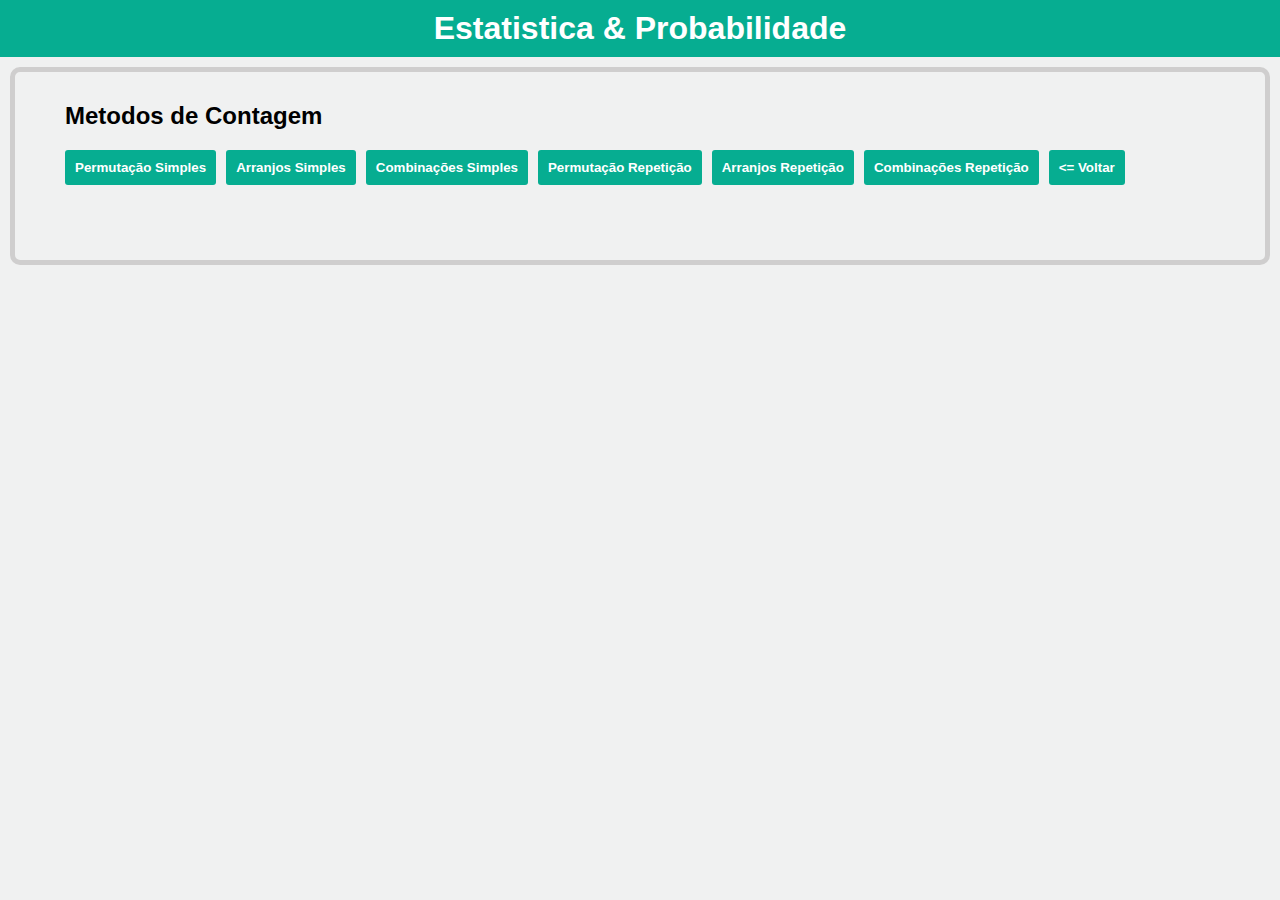
<file: Metodos_Contagem.html>
<!DOCTYPE html>
<html lang="pt-br">
  <head>
    <meta charset="UTF-8" />
    <meta name="viewport" content="width=device-width, initial-scale=1.0" />  
    <link rel="stylesheet" href="Css/Style2.css" />
    <script src="Js/pagina2.js" defer></script>
    <title>Metodos de Contagem</title>
  </head>
  <body>
    <header>
      <h1>Estatistica & Probabilidade</h1>
    </header>
    <main>
      <div class="title">
        <h2>Metodos de Contagem</h2>
      </div>
      <form id="form">
        <div class="metodos">
          <button type="button" id="PermutacaoSimples">Permutação Simples</button>
          <button type="button" id="ArranjosSimples">Arranjos Simples</button>
          <button type="button" id="CombinacoesSimples">Combinações Simples</button>
          <button type="button" id="PermutacaoRepeticao">Permutação Repetição</button>
          <button type="button" id="ArranjosRepeticao">Arranjos Repetição</button>
          <button type="button" id="CombinacoesRepeticao">Combinações Repetição</button>
          <button type="button" id="voltar"><a href="index.html"><= Voltar</a></button>
          <button type="button" id="voltar2"><a href="Metodos_Contagem.html"><= Selecionar outro</a></button>    
        </div>
       
        </form>
        <div id="menuDados">
        <div class="p" id =p>
            <label> <h3>Quantidade de elementos selecionados(P)</h3></label>
            <input type="text" id="valorP" placeholder="Inserir somente um valor" required>
        </div>
        <div class="lineInput">
          <h3>Dados(N)</h3>
          <input type="text" id="valor" required />
        </div>
        <div class="menu">
          <div class="btnfuncional">
            <button type="button" id="remover">Remover item</button>
            <button type="button" id="resetar">Resetar Lista</button>
          </div>
          <div class="excluirItemLista">
            <label><h3>Excluir item especifico</h3></label>
            <input type="text" id="itemEspecifico" />
          </div>
          <button type="button" id="calcular">Finalizar e Calcular</button>
        </div>
        </div>
        <div id="dadosVet">
          <h3>Dados adicionados:</h3>
          <label id="quantidadeDados"></label>
          <ul id="lista"></ul>
        </div>
        <div class="result">
          <form id="resultado"> </form>
        </div>
      </form>
    </main>
  </body>
</html>
</file>
<file: Css/Style2.css>
* {
  margin: 0;
}

body {
  font-family: "Nunito Sans", sans-serif;
  background-color: #f0f1f1;
}
header {
  text-align: center;
  padding: 10px;
  background-color: rgb(6, 173, 145);
  margin-bottom: 10px;
  color: #fff;
}

main {
  padding: 30px 50px;
  border: 5px solid rgb(207, 206, 206);
  margin: 10px;
  border-radius: 10px;
}

.container {
  background-color: rgb(6, 173, 145);
  padding: 20px;
  background-color: rgb(6, 173, 145);
  margin-top: 15px;
  border-radius: 5px;
}
.lineInput {
  display: grid;
  margin-top: 10px;
  margin-bottom: 10px;
}
input {
  padding: 10px;
  border: 1px solid #ccc;
  border-radius: 5px;
  outline: 0;
  width: 30%;
}
button {
  border: 0px;
  padding: 10px;
  outline: 0;
  background-color: rgb(6, 173, 145);
  color: #fff;
  border-radius: 3px;
  font-weight: bold;
  transition: all ease 0.3s;
  margin-right: 10px;
}
button:hover {
  background-color: rgb(2, 121, 101);
}
table {
  border-collapse: collapse;
  border: 1px solid #ccc;
  width: 100%;
}
table th {
  background-color: rgb(228, 227, 227);
}

table th,
td {
  text-align: left;
  padding: 1px 5px;
}

table td img {
  width: 20px;
}

.center {
  text-align: center;
}

.excluirItemLista {
  display: grid;
  margin-bottom: 10px;
}

#lista {
  display: inline-flex;
  flex-wrap: wrap;
}
#lista > li {
  margin: 2px;
  padding: 10px;
  list-style: none;
}

.menu {
  display: flex;
  flex-direction: column;
}
.botao {
  display: inline-flex;
  justify-content: space-between;
}

button a {
  text-decoration: none;
  color: #fff;
}

.metodos {
  display: flex;
  justify-content: left;
  margin-top: 10px;
}
.p {
  display: none;
}
#menuDados {
  display: none;
}
#form {
  display: flex;
  justify-content: left;
}

#voltar2 {
  display: none;
}

div {
  margin-bottom: 10px;
}
#dadosVet {
  display: none;
  margin-top: 15px;
  border: 5px solid rgb(207, 206, 206);
  border-radius: 10px;
}
.result {
  display: flex;
  align-items: center;
  justify-content: center;
}
#resultado {
  margin-top: 25px;
}
</file>
